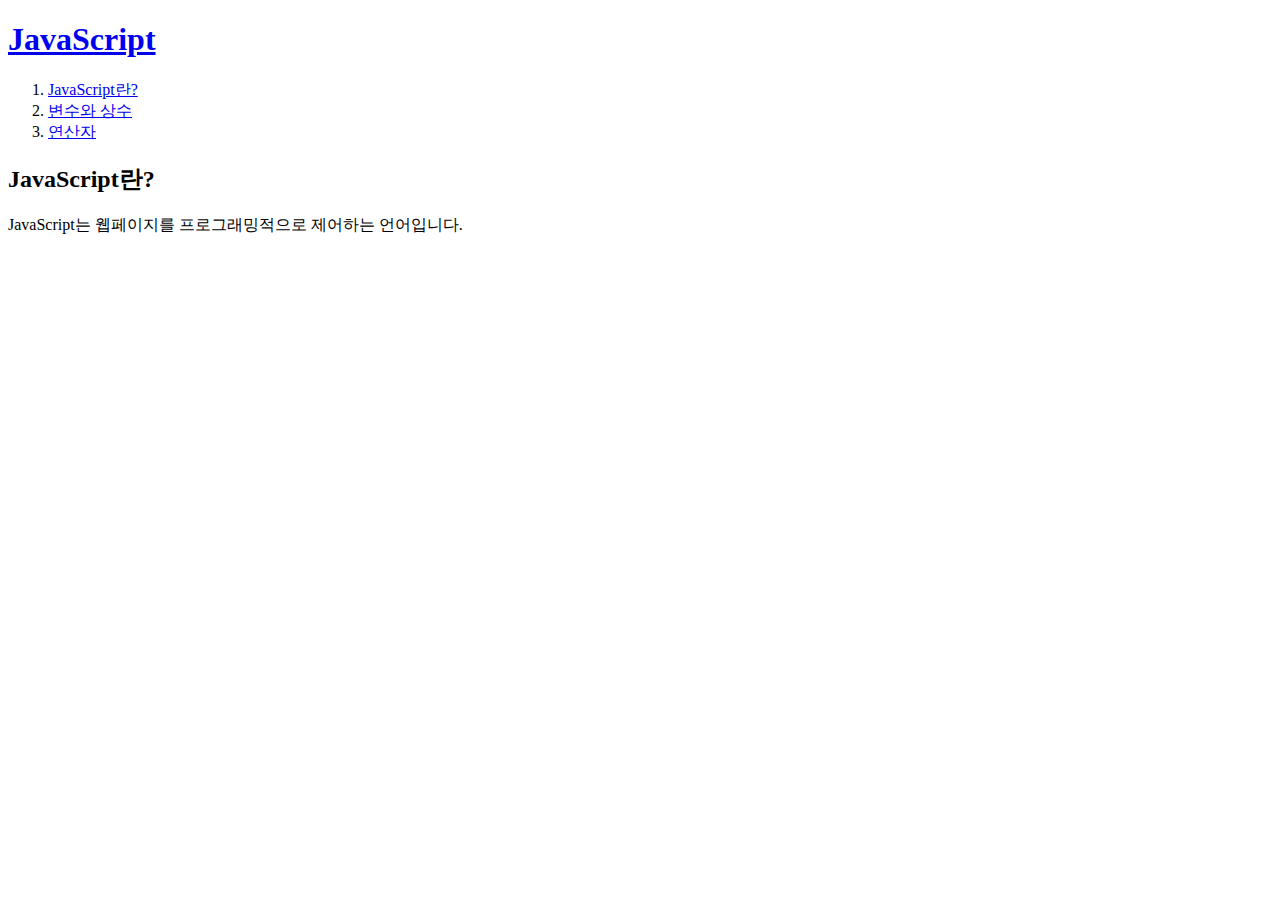
<file: page_js.html>
<!DOCTYPE html>
<html>
<head>
  <meta charset="UTF-8">
  <link rel="stylesheet" type="text/css" href="http://localhost/app/style.css">
</head>
<body>
  <header>
    <h1><a href="http://localhost/app/">JavaScript</a></h1>
  </header>
  <nav>
    <ol>
      <li><a href="http://localhost/app/page_js.html">JavaScript란?</a></li>
      <li><a href="http://localhost/app/page_vc.html">변수와 상수</a></li>
      <li><a href="http://localhost/app/page_op.html">연산자</a></li>
    </ol>
  </nav>
  <article>
    <h2>JavaScript란?</h2>
    JavaScript는 웹페이지를 프로그래밍적으로 제어하는 언어입니다.
  </article>
</body>
</html>
</file>
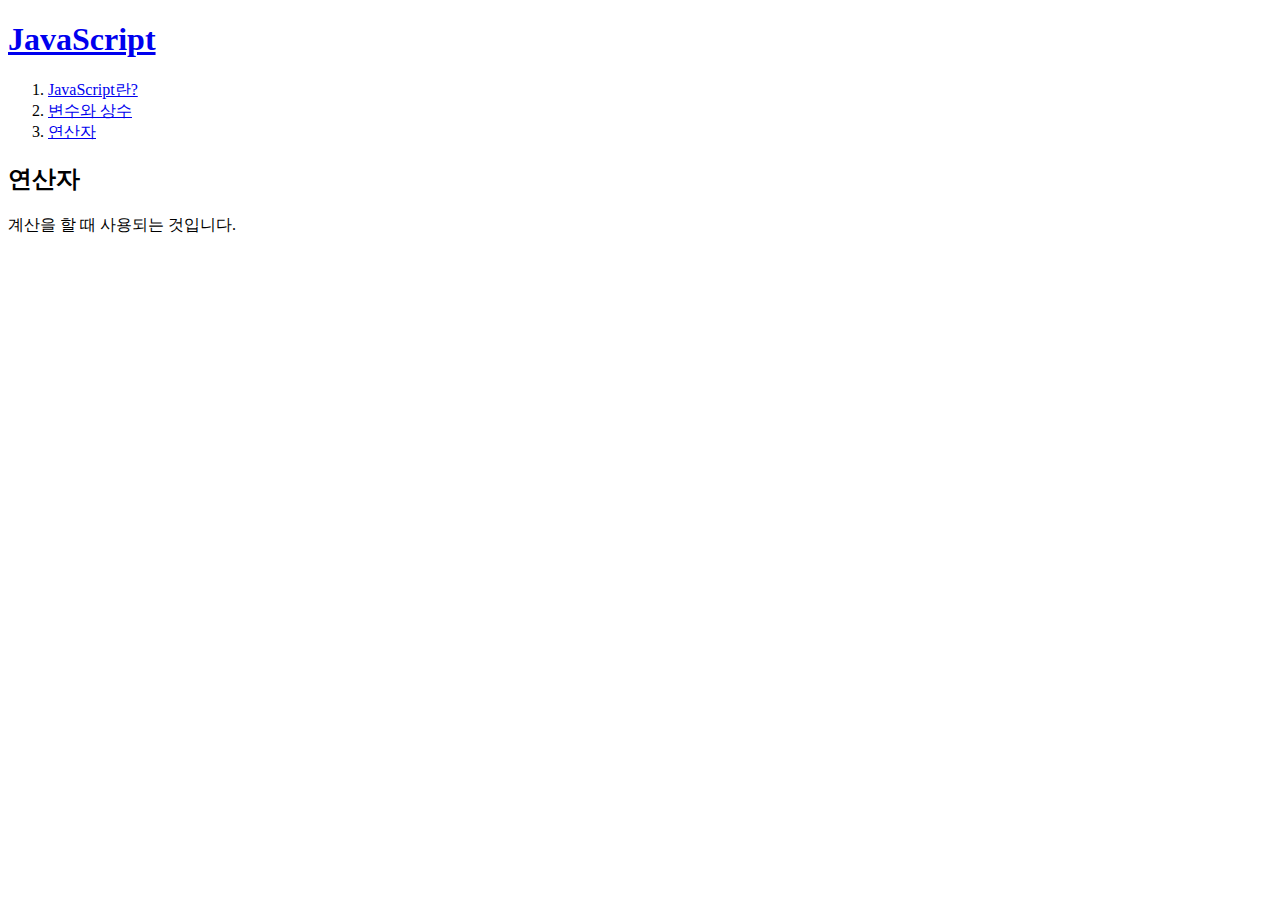
<file: page_op.html>
<!DOCTYPE html>
<html>
<head>
  <meta charset="UTF-8">
  <link rel="stylesheet" type="text/css" href="http://localhost/app/style.css">
</head>
<body>
  <header>
    <h1><a href="http://localhost/app/">JavaScript</a></h1>
  </header>
  <nav>
    <ol>
      <li><a href="http://localhost/app/page_js.html">JavaScript란?</a></li>
      <li><a href="http://localhost/app/page_vc.html">변수와 상수</a></li>
      <li><a href="http://localhost/app/page_op.html">연산자</a></li>
    </ol>
  </nav>
  <article>
    <h2>연산자</h2>
    계산을 할 때 사용되는 것입니다.
  </article>
</body>
</html>
</file>
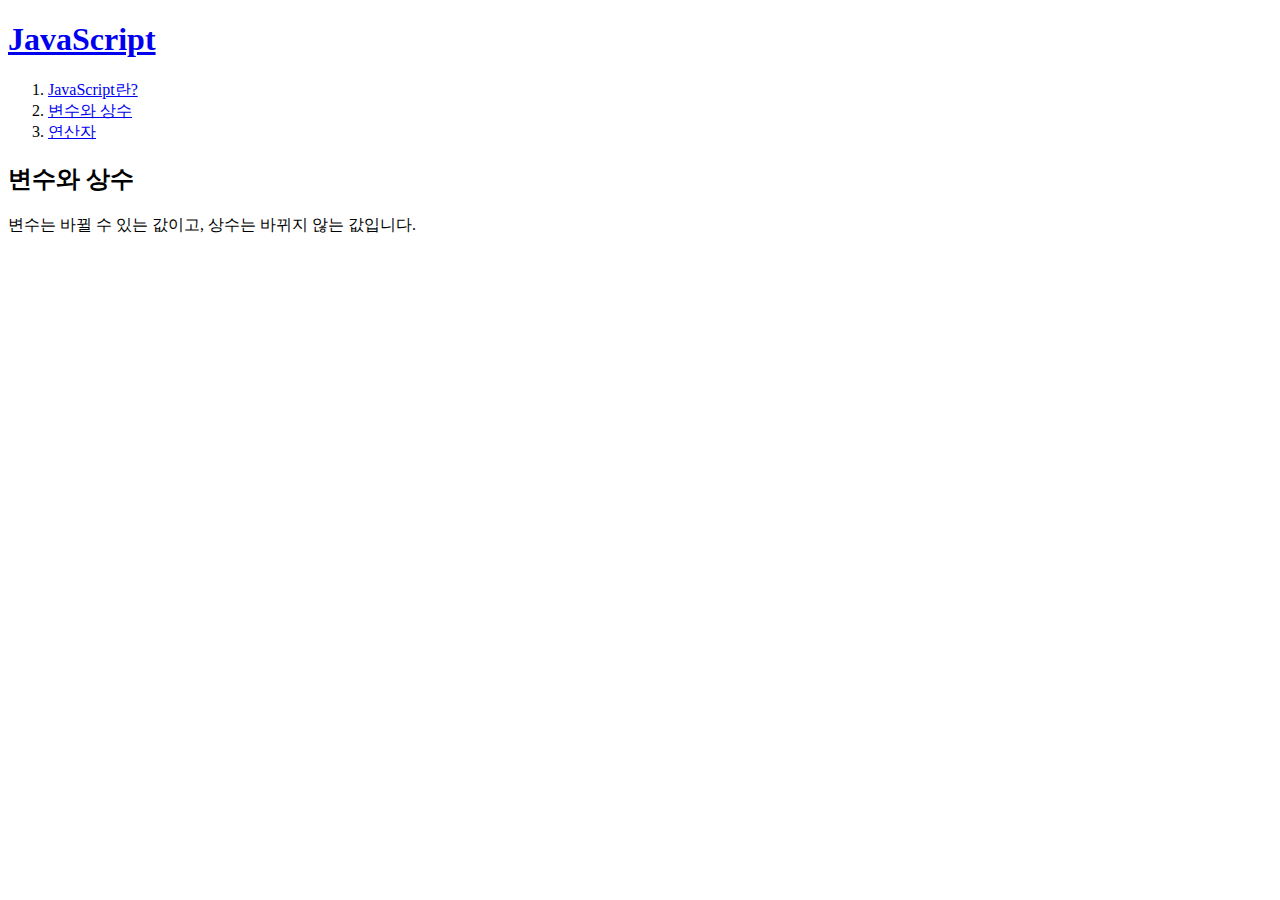
<file: page_vc.html>
<!DOCTYPE html>
<html>
<head>
  <meta charset="UTF-8">
  <link rel="stylesheet" type="text/css" href="http://localhost/app/style.css">
</head>
<body>
  <header>
    <h1><a href="http://localhost/app/">JavaScript</a></h1>
  </header>
  <nav>
    <ol>
      <li><a href="http://localhost/app/page_js.html">JavaScript란?</a></li>
      <li><a href="http://localhost/app/page_vc.html">변수와 상수</a></li>
      <li><a href="http://localhost/app/page_op.html">연산자</a></li>
    </ol>
  </nav>
  <article>
    <h2>변수와 상수</h2>
    변수는 바뀔 수 있는 값이고, 상수는 바뀌지 않는 값입니다.
  </article>
</body>
</html>
</file>
